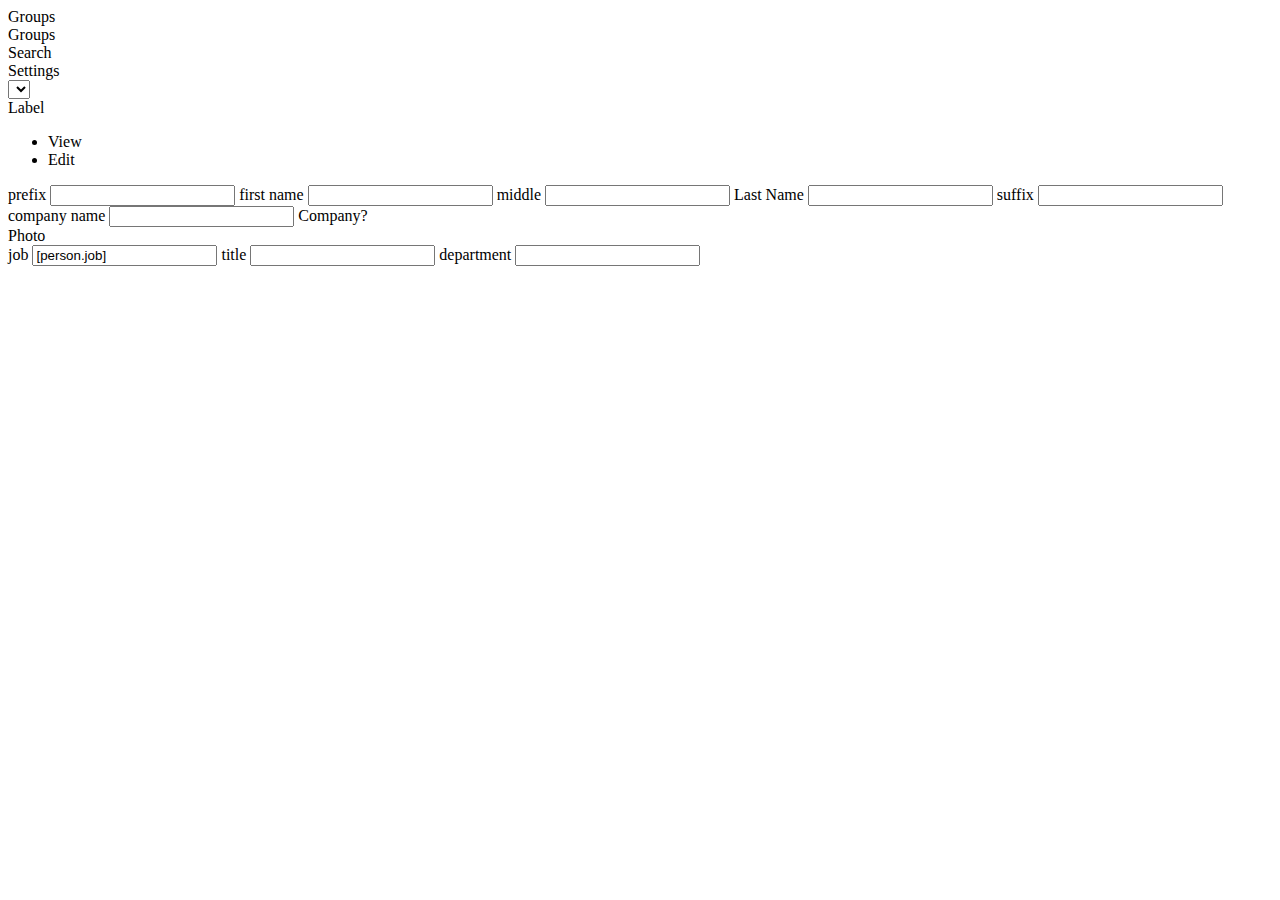
<file: WAK-AddressBook/WebFolder/components/app.waComponent/app.html>
﻿<!DOCTYPE html><section data-group="[['accordion1','image4','richText4','container11','container12','container10','image5','richText5','container14','container15','container13','image6','richText6','container17','container18','container16'],['tabView2','menuBar2','container3','container5']]" class="default">
    <meta name="generator" content="Wakanda GUIDesigner"/>
    <meta name="WAF.config.datasources" data-type="dataSource" data-source-type="scalar" data-source="{id}aGroupListName" data-scope="local" data-lib="WAF" data-id="{id}aGroupListName" data-dataType="string" data-autoLoad="true" content="aGroupListName"/>
    <meta name="WAF.config.datasources" data-type="dataSource" data-source-type="dataClass" data-source="ContactNumber" data-scope="local" data-lib="WAF" data-id="{id}contactNumber" data-dataType="string" data-autoLoad="true" content="contactNumber"/>
    <meta name="WAF.config.datasources" data-type="dataSource" data-source-type="dataClass" data-source="Person" data-scope="local" data-lib="WAF" data-id="{id}person" data-dataType="string" data-autoLoad="true" content="person"/>
    
    
    
    
    
    
		<div id="{id}accordion1" data-type="accordion" data-linked-tag="{id}container10,{id}container13,{id}container16" data-lib="WAF" data-header-height="40" data-expanded-icon="/walib/WAF/widget/accordion/icons/widget-accordion-expanded-icon.png" data-expand-several="true" data-duration="400" data-content-height="439" data-constraint-top="true" data-constraint-left="true" data-constraint-bottom="false" data-collapsed-icon="/walib/WAF/widget/accordion/icons/widget-accordion-collapsed-icon.png" class="waf-widget waf-accordion default inherited  waf-accordion ">	<div id="{id}container10" data-type="container" data-lib="WAF" data-label-position="top" data-label="" data-constraint-top="true" data-constraint-right="true" data-constraint-left="true" data-constraint-bottom="false" class="waf-widget waf-container default inherited  waf-container-level-0 waf-level-0 accordion-section  waf-state-expanded">	<div id="{id}container11" data-type="container" data-lib="WAF" data-label-position="top" data-label="" data-constraint-top="true" data-constraint-right="true" data-constraint-left="true" data-constraint-bottom="false" class="waf-widget waf-container default inherited  accordion-header waf-accordion-header waf-container-level-1 waf-level-1  waf-state-expanded">	<div id="{id}richText4" data-type="richText" data-target="_blank" data-plainText="true" data-overflow="Hidden" data-lib="WAF" data-label-position="left" data-label="" data-constraint-top="true" data-constraint-right="false" data-constraint-left="true" data-constraint-bottom="false" data-autoWidth="true" class="waf-widget waf-richText default inherited  waf-accordion-title waf-state-expanded ">Groups</div>
		<div id="{id}image4" data-type="image" data-target="_blank" data-lib="WAF" data-label-position="left" data-label="" data-fit="0" data-constraint-top="true" data-constraint-right="false" data-constraint-left="true" data-constraint-bottom="false" class="waf-widget waf-image default inherited  waf-accordion-icon waf-state-collapsed "></div>
	</div>
		<div id="{id}container12" data-type="container" data-lib="WAF" data-label-position="top" data-label="" data-constraint-top="true" data-constraint-right="true" data-constraint-left="true" data-constraint-bottom="false" class="waf-widget waf-container default inherited  waf-container-level-1 waf-level-1 accordion-content waf-accordion-content  waf-state-expanded">	<label id="{id}label1" for="{id}GroupListGrid" data-valign="middle" data-type="label" data-margin="5" data-lib="WAF" data-constraint-top="true" data-constraint-right="false" data-constraint-left="true" data-constraint-bottom="false" class="waf-widget waf-label default inherited  waf-label-dataGrid ">Groups</label>
		<div id="{id}GroupListGrid" data-type="dataGrid" data-selection-mode="single" data-lib="WAF" data-label-position="top" data-label="Groups" data-footer-text="item(s)" data-display-error="true" data-constraint-top="true" data-constraint-right="false" data-constraint-left="true" data-constraint-bottom="true" data-column="[{'sourceAttID':'aGroupListName','colID':'aGroupListName','width':'150','title':'aGroupListName'}]" data-binding="{id}aGroupListName" class="waf-widget waf-dataGrid default inherited  "></div>
	</div>
	</div>
		<div id="{id}container13" data-type="container" data-lib="WAF" data-label-position="top" data-label="" data-constraint-top="true" data-constraint-right="true" data-constraint-left="true" data-constraint-bottom="false" class="waf-widget waf-container default inherited  waf-container-level-0 waf-level-0 accordion-section waf-state-collapsed ">	<div id="{id}container14" data-type="container" data-lib="WAF" data-label-position="top" data-label="" data-constraint-top="true" data-constraint-right="true" data-constraint-left="true" data-constraint-bottom="false" class="waf-widget waf-container default inherited  waf-container-level-1 waf-level-1 accordion-header waf-accordion-header waf-state-collapsed ">	<div id="{id}richText5" data-type="richText" data-target="_blank" data-plainText="true" data-overflow="Hidden" data-lib="WAF" data-label-position="left" data-label="" data-constraint-top="true" data-constraint-right="false" data-constraint-left="true" data-constraint-bottom="false" data-autoWidth="true" class="waf-widget waf-richText default inherited  waf-accordion-title waf-state-expanded ">Search</div>
		<div id="{id}image5" data-type="image" data-target="_blank" data-lib="WAF" data-label-position="left" data-label="" data-fit="0" data-constraint-top="true" data-constraint-right="false" data-constraint-left="true" data-constraint-bottom="false" class="waf-widget waf-image default inherited  waf-accordion-icon waf-state-collapsed "></div>
	</div>
		<div id="{id}container15" data-type="container" data-lib="WAF" data-label-position="top" data-label="" data-constraint-top="true" data-constraint-right="true" data-constraint-left="true" data-constraint-bottom="false" class="waf-widget waf-container default inherited  waf-container-level-1 waf-level-1 accordion-content waf-accordion-content waf-state-expanded "></div>
	</div>
		<div id="{id}container16" data-type="container" data-lib="WAF" data-label-position="top" data-label="" data-constraint-top="true" data-constraint-right="true" data-constraint-left="true" data-constraint-bottom="false" class="waf-widget waf-container default inherited  waf-container-level-0 waf-level-0 accordion-section  waf-state-collapsed">	<div id="{id}container17" data-type="container" data-lib="WAF" data-label-position="top" data-label="" data-constraint-top="true" data-constraint-right="true" data-constraint-left="true" data-constraint-bottom="false" class="waf-widget waf-container default inherited  waf-container-level-1 waf-level-1 accordion-header waf-accordion-header  waf-state-collapsed">	<div id="{id}richText6" data-type="richText" data-target="_blank" data-plainText="true" data-overflow="Hidden" data-lib="WAF" data-label-position="left" data-label="" data-constraint-top="true" data-constraint-right="false" data-constraint-left="true" data-constraint-bottom="false" data-autoWidth="true" class="waf-widget waf-richText default inherited  waf-accordion-title waf-state-collapsed ">Settings</div>
		<div id="{id}image6" data-type="image" data-target="_blank" data-lib="WAF" data-label-position="left" data-label="" data-fit="0" data-constraint-top="true" data-constraint-right="false" data-constraint-left="true" data-constraint-bottom="false" class="waf-widget waf-image default inherited  waf-accordion-icon waf-state-collapsed "></div>
	</div>
		<div id="{id}container18" data-type="container" data-lib="WAF" data-label-position="top" data-label="" data-constraint-top="true" data-constraint-right="true" data-constraint-left="true" data-constraint-bottom="false" class="waf-widget waf-container default inherited  waf-container-level-1 waf-level-1 accordion-content waf-accordion-content waf-state-expanded ">
 	 	 		<div id="{id}GroupsListCombo" data-type="combobox" data-limit="20" data-lib="WAF" data-label-position="top" data-label="Label" data-editable="true" data-constraint-top="true" data-constraint-right="false" data-constraint-left="true" data-constraint-bottom="false" data-autoDispatch="true" class="waf-widget waf-combobox default inherited  "><select></select></div>
 	 	 		<label id="{id}label13" for="{id}GroupsListCombo" data-valign="middle" data-type="label" data-margin="5" data-lib="WAF" data-constraint-top="true" data-constraint-right="false" data-constraint-left="true" data-constraint-bottom="false" class="waf-widget waf-label default inherited  waf-label-combobox ">Label</label>
 	 	 	</div>
	</div>
			</div>
		<div id="{id}dataGrid3" data-type="dataGrid" data-selection-mode="single" data-lib="WAF" data-label-position="top" data-label="" data-footer-text="item(s)" data-display-error="true" data-constraint-top="true" data-constraint-left="true" data-constraint-bottom="true" data-column="[{'sourceAttID':'displayName','colID':'displayName','width':'150','title':'displayName'}]" data-binding="{id}person" class="waf-widget waf-dataGrid default inherited  "></div>
		<div id="{id}tabView2" data-type="tabView" data-padding="5" data-menu-position="top left" data-linked-tag="{id}menuBar2,{id}container3,{id}container5" data-lib="WAF" data-constraint-top="true" data-constraint-left="true" data-constraint-bottom="true" class="waf-widget waf-tabView default inherited  ">	<ul id="{id}menuBar2" data-type="menuBar" data-tab-margin="5" data-subMenuShow="hover" data-linked-tag="{id}tabView2" data-lib="WAF" data-level="0" data-display="horizontal" data-context="['protected']" data-constraint-top="true" data-constraint-right="false" data-constraint-left="true" data-constraint-bottom="false" class="waf-widget waf-menuBar default inherited  waf-tabView-menuBar waf-tabView-menuBar-top-left ">	<li id="{id}menuItem3" data-type="menuItem" data-text="View" data-linked-tag="{id}richText7,{id}container3" data-lib="WAF" data-context="['protected','allowDrop','allowRemove']" data-constraint-top="true" data-constraint-right="false" data-constraint-left="true" data-constraint-bottom="false" class="waf-widget waf-menuItem waf-menuItem-level-0 waf-level-0 default inherited">	<div id="{id}richText7" data-type="richText" data-target="_blank" data-plainText="true" data-overflow="Hidden" data-linked-tag="{id}menuItem3" data-lib="WAF" data-label-position="left" data-constraint-top="true" data-constraint-right="false" data-constraint-left="true" data-constraint-bottom="false" data-autoWidth="false" class="waf-widget waf-richText default inherited">View</div>
	</li>
		<li id="{id}menuItem4" data-type="menuItem" data-linked-tag="{id}richText8,{id}container5" data-lib="WAF" data-context="['protected','allowDrop','allowRemove']" data-constraint-top="true" data-constraint-right="false" data-constraint-left="true" data-constraint-bottom="false" class="waf-widget waf-menuItem waf-menuItem-level-0 waf-level-0 default inherited">	<div id="{id}richText8" data-type="richText" data-target="_blank" data-plainText="true" data-overflow="Hidden" data-linked-tag="{id}menuItem4" data-lib="WAF" data-label-position="left" data-constraint-top="true" data-constraint-right="false" data-constraint-left="true" data-constraint-bottom="false" data-autoWidth="false" class="waf-widget waf-richText default inherited">Edit</div>
	</li>
	</ul>
		<div id="{id}container3" data-type="container" data-linked-tag="{id}menuItem3" data-lib="WAF" data-label-position="top" data-label="" data-context="['protected','allowDrop','allowBind']" data-constraint-top="true" data-constraint-right="true" data-constraint-left="true" data-constraint-bottom="true" class="waf-widget waf-container default inherited  waf-tabView-container-level-0 waf-container-level-0 waf-level-0 ">	<div id="{id}container4" data-type="container" data-lib="WAF" data-label-position="top" data-label="" data-constraint-top="true" data-constraint-right="false" data-constraint-left="true" data-constraint-bottom="false" class="waf-widget waf-container default inherited   waf-container-level-1 waf-level-1"></div>
	</div>
		<div id="{id}container5" data-type="container" data-linked-tag="{id}menuItem4" data-lib="WAF" data-label-position="top" data-label="" data-context="['protected','allowDrop','allowBind']" data-constraint-top="true" data-constraint-right="true" data-constraint-left="true" data-constraint-bottom="true" class="waf-widget waf-container default inherited  waf-container-level-0 waf-level-0 waf-tabView-container-level-0 ">	<div id="{id}container6" data-type="container" data-lib="WAF" data-label-valign="top" data-label-position="top" data-constraint-top="true" data-constraint-right="false" data-constraint-left="true" data-constraint-bottom="false" class="waf-widget waf-container waf-container-level-1 waf-level-1 default inherited">	<label id="{id}label2" for="{id}textField1" data-valign="middle" data-type="label" data-margin="5" data-lib="WAF" data-constraint-top="true" data-constraint-right="false" data-constraint-left="true" data-constraint-bottom="false" class="waf-widget waf-label default inherited  waf-label-textField ">prefix</label>
		<input type="text" id="{id}textField1" data-type="textField" data-readOnly="false" data-password="false" data-multiline="false" data-lib="WAF" data-label-position="top" data-label="prefix" data-datapicker-on="true" data-datapicker-icon-only="false" data-constraint-top="true" data-constraint-right="false" data-constraint-left="true" data-constraint-bottom="false" data-binding="{id}person.prefix" class="waf-widget waf-textField default inherited"/>
		<label id="{id}label3" for="{id}textField2" data-valign="middle" data-type="label" data-margin="5" data-lib="WAF" data-constraint-top="true" data-constraint-right="false" data-constraint-left="true" data-constraint-bottom="false" class="waf-widget waf-label default inherited  waf-label-textField ">first name</label>
		<input type="text" id="{id}textField2" data-type="textField" data-readOnly="false" data-password="false" data-multiline="false" data-lib="WAF" data-label-position="top" data-label="first name" data-datapicker-on="true" data-datapicker-icon-only="false" data-constraint-top="true" data-constraint-right="false" data-constraint-left="true" data-constraint-bottom="false" data-binding="{id}person.firstName" class="waf-widget waf-textField default inherited"/>
		<label id="{id}label4" for="{id}textField3" data-valign="middle" data-type="label" data-margin="5" data-lib="WAF" data-constraint-top="true" data-constraint-right="false" data-constraint-left="true" data-constraint-bottom="false" class="waf-widget waf-label default inherited  waf-label-textField ">middle</label>
		<input type="text" id="{id}textField3" data-type="textField" data-readOnly="false" data-password="false" data-multiline="false" data-lib="WAF" data-label-position="top" data-label="middle" data-datapicker-on="true" data-datapicker-icon-only="false" data-constraint-top="true" data-constraint-right="false" data-constraint-left="true" data-constraint-bottom="false" data-binding="{id}person.middle" class="waf-widget waf-textField default inherited"/>
		<label id="{id}label5" for="{id}textField4" data-valign="middle" data-type="label" data-margin="5" data-lib="WAF" data-constraint-top="true" data-constraint-right="false" data-constraint-left="true" data-constraint-bottom="false" class="waf-widget waf-label default inherited  waf-label-textField ">Last Name</label>
		<input type="text" id="{id}textField4" data-type="textField" data-readOnly="false" data-password="false" data-multiline="false" data-lib="WAF" data-label-position="top" data-label="Last Name" data-datapicker-on="true" data-datapicker-icon-only="false" data-constraint-top="true" data-constraint-right="false" data-constraint-left="true" data-constraint-bottom="false" data-binding="{id}person.lastName" class="waf-widget waf-textField default inherited"/>
		<label id="{id}label6" for="{id}textField5" data-valign="middle" data-type="label" data-margin="5" data-lib="WAF" data-constraint-top="true" data-constraint-right="false" data-constraint-left="true" data-constraint-bottom="false" class="waf-widget waf-label default inherited  waf-label-textField ">suffix</label>
		<input type="text" id="{id}textField5" data-type="textField" data-readOnly="false" data-password="false" data-multiline="false" data-lib="WAF" data-label-position="top" data-label="suffix" data-datapicker-on="true" data-datapicker-icon-only="false" data-constraint-top="true" data-constraint-right="false" data-constraint-left="true" data-constraint-bottom="false" data-binding="{id}person.suffix" class="waf-widget waf-textField default inherited"/>
		<label id="{id}label7" for="{id}textField6" data-valign="middle" data-type="label" data-margin="5" data-lib="WAF" data-constraint-top="true" data-constraint-right="false" data-constraint-left="true" data-constraint-bottom="false" class="waf-widget waf-label default inherited  waf-label-textField ">company name</label>
		<input type="text" id="{id}textField6" data-type="textField" data-readOnly="false" data-password="false" data-multiline="false" data-lib="WAF" data-label-position="left" data-label="company name" data-datapicker-on="true" data-datapicker-icon-only="false" data-constraint-top="true" data-constraint-right="false" data-constraint-left="true" data-constraint-bottom="false" data-binding="{id}person.companyName" class="waf-widget waf-textField default inherited"/>
		<label id="{id}label8" for="{id}checkbox1" data-valign="middle" data-type="label" data-margin="5" data-lib="WAF" data-constraint-top="true" data-constraint-right="false" data-constraint-left="true" data-constraint-bottom="false" class="waf-widget waf-label default inherited  waf-label-checkbox ">Company?</label>
		<div type="checkbox" id="{id}checkbox1" data-type="checkbox" data-lib="WAF" data-label-position="right" data-label="Company?" data-constraint-top="true" data-constraint-right="false" data-constraint-left="true" data-constraint-bottom="false" data-binding="{id}person.isCompany" class="waf-widget waf-checkbox default inherited"></div>
		<label id="{id}label9" for="{id}image1" data-valign="middle" data-type="label" data-margin="5" data-lib="WAF" data-constraint-top="true" data-constraint-right="false" data-constraint-left="true" data-constraint-bottom="false" class="waf-widget waf-label default inherited  waf-label-image ">Photo</label>
		<div id="{id}image1" data-type="image" data-target="_blank" data-lib="WAF" data-label-position="left" data-label="Photo" data-fit="0" data-constraint-top="true" data-constraint-right="false" data-constraint-left="true" data-constraint-bottom="false" data-binding="{id}person.personPhoto" class="waf-widget waf-image default inherited"></div>
		<div id="{id}container7" data-type="container" data-lib="WAF" data-label-valign="top" data-label-position="top" data-constraint-top="true" data-constraint-right="false" data-constraint-left="true" data-constraint-bottom="false" class="waf-widget waf-container waf-container-level-2 waf-level-2 default inherited">	<label id="{id}label10" for="{id}textField7" data-valign="middle" data-type="label" data-margin="5" data-lib="WAF" data-constraint-right="false" data-constraint-bottom="false" class="waf-widget waf-label default inherited  waf-label-textField ">job</label>
		<input value="[person.job]" type="text" id="{id}textField7" data-type="textField" data-readOnly="false" data-password="false" data-multiline="false" data-lib="WAF" data-label-position="left" data-label="job" data-datapicker-on="true" data-datapicker-icon-only="false" data-constraint-top="true" data-constraint-right="false" data-constraint-left="true" data-constraint-bottom="false" data-binding="{id}person.job" class="waf-widget waf-textField default inherited"/>
		<label id="{id}label11" for="{id}textField8" data-valign="middle" data-type="label" data-margin="5" data-lib="WAF" data-constraint-top="true" data-constraint-right="false" data-constraint-left="true" data-constraint-bottom="false" class="waf-widget waf-label default inherited  waf-label-textField ">title</label>
		<input type="text" id="{id}textField8" data-type="textField" data-readOnly="false" data-password="false" data-multiline="false" data-lib="WAF" data-label-position="left" data-label="title" data-datapicker-on="true" data-datapicker-icon-only="false" data-constraint-top="true" data-constraint-right="false" data-constraint-left="true" data-constraint-bottom="false" data-binding="{id}person.title" class="waf-widget waf-textField default inherited"/>
		<label id="{id}label12" for="{id}textField9" data-valign="middle" data-type="label" data-margin="5" data-lib="WAF" data-constraint-top="true" data-constraint-right="false" data-constraint-left="true" data-constraint-bottom="false" class="waf-widget waf-label default inherited  waf-label-textField ">department</label>
		<input type="text" id="{id}textField9" data-type="textField" data-readOnly="false" data-password="false" data-multiline="false" data-lib="WAF" data-label-position="left" data-label="department" data-datapicker-on="true" data-datapicker-icon-only="false" data-constraint-top="true" data-constraint-right="false" data-constraint-left="true" data-constraint-bottom="false" data-binding="{id}person.department" class="waf-widget waf-textField default inherited"/>
	</div>
	</div>
		<div id="{id}dataGrid4" data-type="dataGrid" data-selection-mode="single" data-lib="WAF" data-label-position="top" data-footer-text="item(s)" data-display-error="true" data-constraint-top="true" data-constraint-right="false" data-constraint-left="true" data-constraint-bottom="false" data-column="[{'sourceAttID':'label','colID':'label','width':'68','title':'label'},{'sourceAttID':'number','colID':'number','width':'131','title':'number'},{'sourceAttID':'extension','colID':'extension','width':'150','title':'extension'}]" data-binding="{id}contactNumbers" class="waf-widget waf-dataGrid default inherited"></div>
	</div>
	</div>
	
	</section>
</file>
